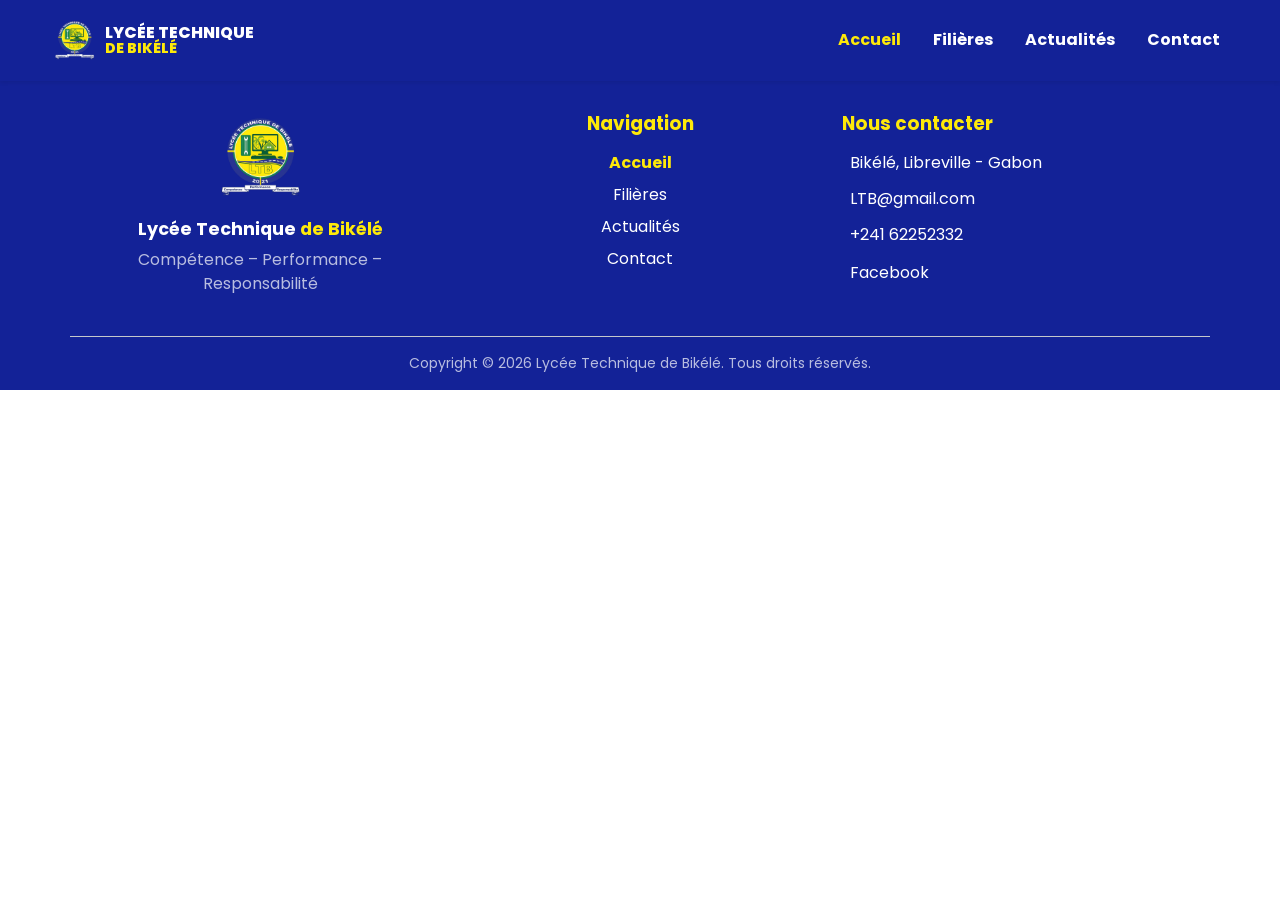
<file: index.html>
<!doctype html>
<html lang="fr">
  <head>
    <meta charset="utf-8" />
    <meta name="viewport" content="width=device-width, initial-scale=1" />
    <title>Lycée Technique de BIKELE</title>
    <link
      href="https://cdn.jsdelivr.net/npm/bootstrap@5.3.8/dist/css/bootstrap.min.css"
      rel="stylesheet"
      integrity="sha384-sRIl4kxILFvY47J16cr9ZwB07vP4J8+LH7qKQnuqkuIAvNWLzeN8tE5YBujZqJLB"
      crossorigin="anonymous"
    />
    <link
      rel="shortcut icon"
      href="asset/images/logo/logo_sans_fond_ltb.webp"
      type="image/x-icon"
    />
    <link rel="stylesheet" href="components/style.css">
  </head>
  <body>
    <nav
      class="navbar navbar-expand-lg custom-navbar"
      data-bs-theme="dark container"
    >
      <div class="container-fluid container">
        <a
          class="navbar-brand d-flex align-items-center gap-2"
          href="index.html"
        >
          <img
            src="asset/images/logo/logo_sans_fond_ltb.webp"
            alt="Logo Lycée Technique"
            class="navbar-logo"
            width="45"
            height="45"
            decoding="async"
          />
          <div class="brand-text">
            <span class="brand-title">LYCÉE TECHNIQUE</span>
            <span class="brand-subtext">DE BIKÉLÉ</span>
          </div>
        </a>

        <!-- Bouton Burger (Mobile) -->
        <button
          class="navbar-toggler"
          type="button"
          data-bs-toggle="collapse"
          data-bs-target="#navbarContent"
          aria-controls="navbarContent"
          aria-expanded="false"
          aria-label="Toggle navigation"
        >
          <span class="navbar-toggler-icon"></span>
        </button>

        <!-- Liens de navigation -->
        <div class="collapse navbar-collapse" id="navbarContent">
          <ul class="navbar-nav ms-auto mb-2 mb-lg-0 gap-lg-3">
            <li class="nav-item">
              <a class="nav-link active" href="index.html" aria-current="page"
                >Accueil</a
              >
            </li>
            <li class="nav-item">
              <a class="nav-link" href="pages/filieres/filieres.html"
                >Filières</a
              >
            </li>
            <li class="nav-item">
              <a class="nav-link" href="pages/actualites/actualites.html"
                >Actualités</a
              >
            </li>
            <li class="nav-item">
              <a class="nav-link" href="pages/contact/contact.html">Contact</a>
            </li>
          </ul>
        </div>
      </div>
    </nav>
    <main></main>
    <footer class="custom-footer text-white py-3">
      <div class="container pt-3">
        <div class="row gy-4 align-items-start">
          <!-- Colonne 1 : Logo & Slogan -->
          <div class="col-12 col-md-4 text-center">
            <img
              src="asset/images/logo/logo_sans_fond_ltb.webp"
              alt="Logo Lycée Technique de Bikélé"
              class="footer-logo mb-3"
              decoding="async"
              loading="lazy"
            />
            <h5 class="footer-brand">
              Lycée Technique <span class="highlight-text">de Bikélé</span>
            </h5>
            <p class="footer-slogan mt-2">
              Compétence – Performance – Responsabilité
            </p>
          </div>

          <!-- Colonne 2 : Navigation -->
          <div class="col-12 col-md-4 text-center">
            <h4 class="footer-title mb-3">Navigation</h4>
            <ul class="list-unstyled footer-links">
              <li class="active" aria-current="page">
                <a href="index.html"> Accueil </a>
              </li>
              <li>
                <a href="pages/filieres/filieres.html">Filières</a>
              </li>
              <li><a href="pages/actualites/actualites.html">Actualités</a></li>
              <li><a href="pages/contact/contact.html">Contact</a></li>
            </ul>
          </div>

          <!-- Colonne 3 : Nous contacter -->
          <div class="col-12 col-md-4 position">
            <h4 class="footer-title mb-3 text-center text-md-start">
              Nous contacter
            </h4>
            <ul class="list-unstyled footer-contact">
              <li>
                <i class="fa-solid fa-location-dot"></i>
                <span>Bikélé, Libreville - Gabon</span>
              </li>
              <li>
                <i class="fa-solid fa-envelope"></i>
                <a href="#">LTB@gmail.com</a>
              </li>
              <li>
                <i class="fa-solid fa-phone"></i>
                <a href="#">+241 62252332</a>
              </li>
              <li>
                <a
                  href="https://www.facebook.com/profile.php?id=61555487769984"
                  target="_blank"
                  rel="noopener"
                  class="fbk color"
                  title="Facebook - Notre page officielle"
                >
                  <i class="fa-brands fa-facebook-f"></i>
                  Facebook
                </a>
              </li>
            </ul>
          </div>
        </div>

        <!-- Ligne de séparation / Copyright -->
        <div class="row mt-4 pt-3 border-top border-secondary-subtle">
          <div class="col 12 text-center">
            <p class="footer-copyright mb-0">
              Copyright © 2026 Lycée Technique de Bikélé. Tous droits réservés.
            </p>
          </div>
        </div>
      </div>
    </footer>
    <script src="asset/Bootstrap/Bootstrap_src/boostrap.min.js"></script>
  </body>
</html>
</file>
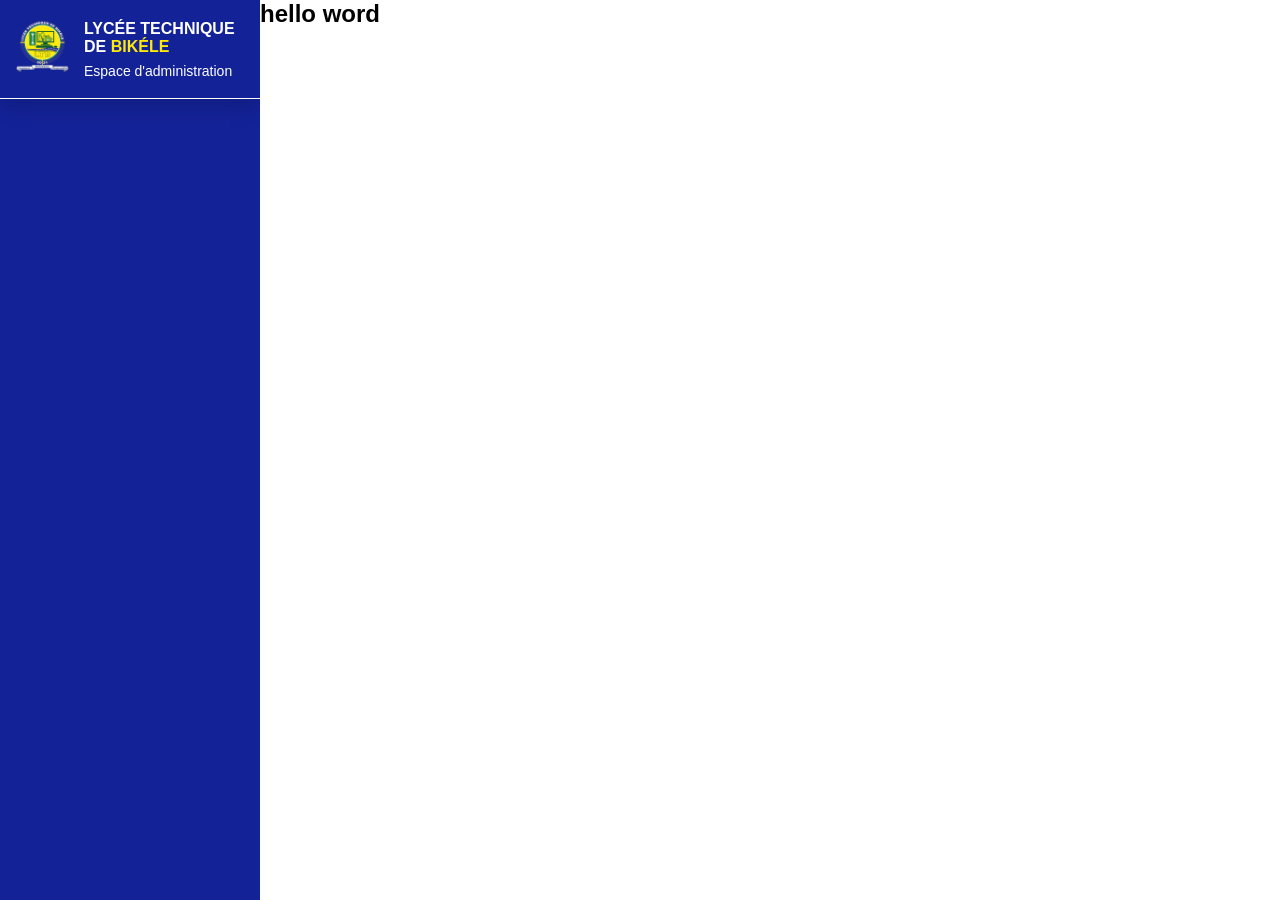
<file: dashboard/dashboard.html>
<!DOCTYPE html>
<html lang="fr">
<head>
    <meta charset="UTF-8">
    <meta name="viewport" content="width=device-width, initial-scale=1.0">
    <title>Tableau de bord | Lycée technique de BIKELE</title>
    <link rel="shortcut icon" href="../asset/images/logo/logo_sans_fond_ltb.webp" type="image/x-icon">
    <link rel="stylesheet" href="dashboard_css/dashboard_principale.css">
</head>
<body>
    <div class="dashboard">
        <!-- Partie gauche -->
        <aside class="sidebar">
            <div class="sidebar-header">
                <div class="logo">
                    <img src=".././asset/images/logo/logo_sans_fond_ltb.webp" alt="Lycée technique de BIKÉLE">
                </div>
                <div class="brand">
                    <h2>Lycée technique de  <span>BIKÉLE</span></h2>
                    <p>Espace d'administration</p>
                </div>
            </div>
        </aside>
        <!-- partie droite -->
        <main class="main-content">
            <h2>hello word</h2>
        </main>
    </div>
    <script src="../asset/Bootstrap/Bootstrap_src/boostrap.min.js"></script>
</body>
</html>
</file>
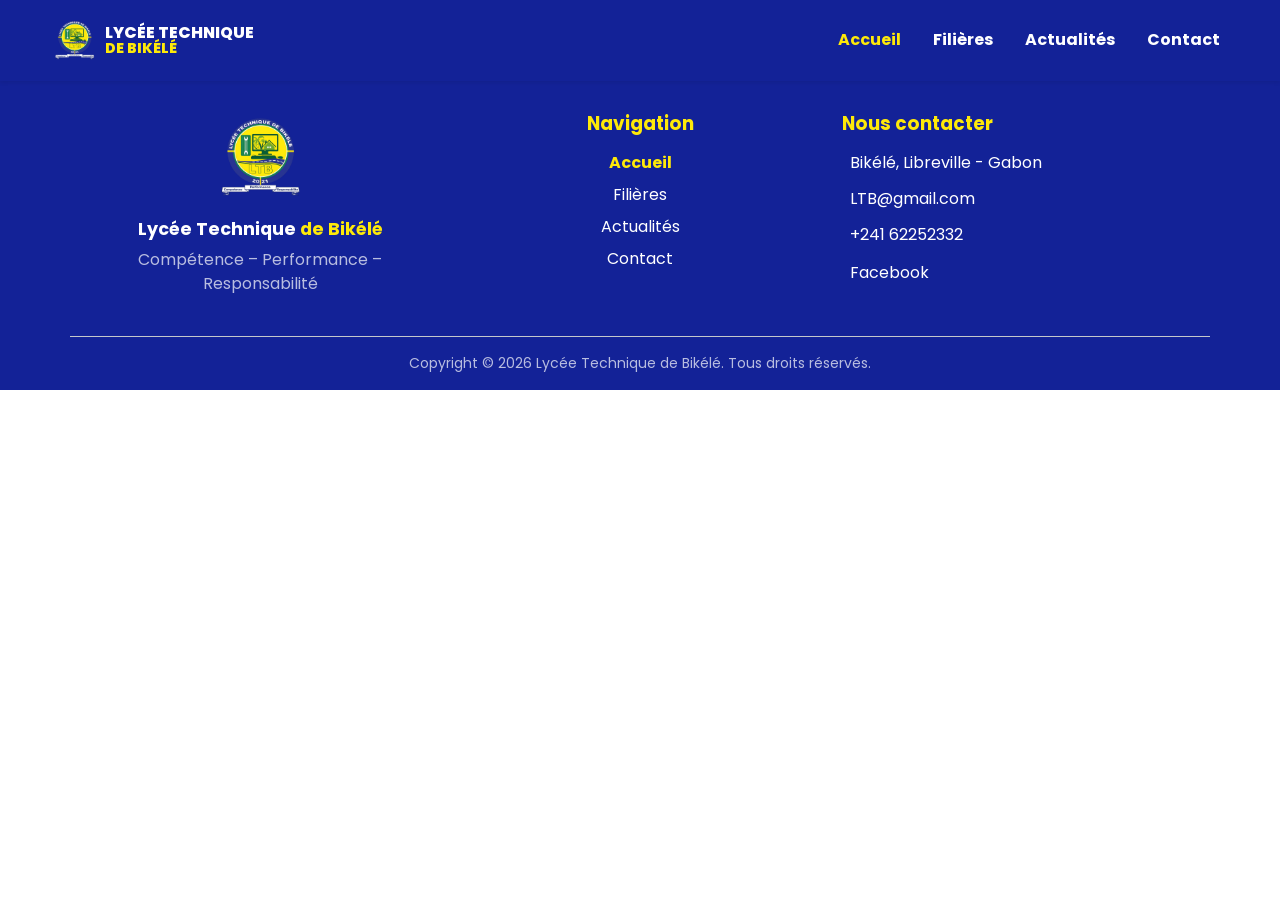
<file: pages/actualites/actualites.html>
<!doctype html>
<html lang="fr">
  <head>
    <meta charset="utf-8" />
    <meta name="viewport" content="width=device-width, initial-scale=1" />
    <title>Lycée Technique de BIKELE</title>
    <link
      href="https://cdn.jsdelivr.net/npm/bootstrap@5.3.8/dist/css/bootstrap.min.css"
      rel="stylesheet"
      integrity="sha384-sRIl4kxILFvY47J16cr9ZwB07vP4J8+LH7qKQnuqkuIAvNWLzeN8tE5YBujZqJLB"
      crossorigin="anonymous"
    />
    <link
      rel="shortcut icon"
      href="../../asset/images/logo/logo_sans_fond_ltb.webp"
      type="image/x-icon"
    />
    <link rel="stylesheet" href="../../components/style.css" />
  </head>
  <body>
    <nav
      class="navbar navbar-expand-lg custom-navbar"
      data-bs-theme="dark container"
    >
      <div class="container-fluid container">
        <a
          class="navbar-brand d-flex align-items-center gap-2"
          href="../../index.html"
        >
          <img
            src="../../asset/images/logo/logo_sans_fond_ltb.webp"
            alt="Logo Lycée Technique"
            class="navbar-logo"
            width="45"
            height="45"
            decoding="async"
          />
          <div class="brand-text">
            <span class="brand-title">LYCÉE TECHNIQUE</span>
            <span class="brand-subtext">DE BIKÉLÉ</span>
          </div>
        </a>

        <!-- Bouton Burger (Mobile) -->
        <button
          class="navbar-toggler"
          type="button"
          data-bs-toggle="collapse"
          data-bs-target="#navbarContent"
          aria-controls="navbarContent"
          aria-expanded="false"
          aria-label="Toggle navigation"
        >
          <span class="navbar-toggler-icon"></span>
        </button>

        <!-- Liens de navigation -->
        <div class="collapse navbar-collapse" id="navbarContent">
          <ul class="navbar-nav ms-auto mb-2 mb-lg-0 gap-lg-3">
            <li class="nav-item">
              <a class="nav-link active" href="../../index.html" aria-current="page"
                >Accueil</a
              >
            </li>
            <li class="nav-item">
              <a class="nav-link" href="../filieres/filieres.html">Filières</a>
            </li>
            <li class="nav-item">
              <a class="nav-link" href="../actualites/actualites.html"
                >Actualités</a
              >
            </li>
            <li class="nav-item">
              <a class="nav-link" href="../contact/contact.html">Contact</a>
            </li>
          </ul>
        </div>
      </div>
    </nav>
    <main>
     
    </main>
    <footer class="custom-footer text-white py-3">
      <div class="container pt-3">
        <div class="row gy-4 align-items-start">
          <!-- Colonne 1 : Logo & Slogan -->
          <div class="col-12 col-md-4 text-center">
            <img
              src="../../asset/images/logo/logo_sans_fond_ltb.webp"
              alt="Logo Lycée Technique de Bikélé"
              class="footer-logo mb-3"
              decoding="async"
              loading="lazy"
            />
            <h5 class="footer-brand">
              Lycée Technique <span class="highlight-text">de Bikélé</span>
            </h5>
            <p class="footer-slogan mt-2">
              Compétence – Performance – Responsabilité
            </p>
          </div>

          <!-- Colonne 2 : Navigation -->
          <div class="col-12 col-md-4 text-center">
            <h4 class="footer-title mb-3">Navigation</h4>
            <ul class="list-unstyled footer-links">
              <li class="active" aria-current="page">
                <a href="../../index.html"> Accueil </a>
              </li>
              <li>
                <a href="../filieres/filieres.html">Filières</a>
              </li>
              <li><a href="actualites.html">Actualités</a></li>
              <li><a href="../contact/contact.html">Contact</a></li>
            </ul>
          </div>

          <!-- Colonne 3 : Nous contacter -->
          <div class="col-12 col-md-4 position">
            <h4 class="footer-title mb-3 text-center text-md-start">
              Nous contacter
            </h4>
            <ul class="list-unstyled footer-contact">
              <li>
                <i class="fa-solid fa-location-dot"></i>
                <span>Bikélé, Libreville - Gabon</span>
              </li>
              <li>
                <i class="fa-solid fa-envelope"></i>
                <a href="#">LTB@gmail.com</a>
              </li>
              <li>
                <i class="fa-solid fa-phone"></i>
                <a href="#">+241 62252332</a>
              </li>
              <li>
                <a
                  href="https://www.facebook.com/profile.php?id=61555487769984"
                  target="_blank"
                  rel="noopener"
                  class="fbk color"
                  title="Facebook - Notre page officielle"
                >
                  <i class="fa-brands fa-facebook-f"></i>
                  Facebook
                </a>
              </li>
            </ul>
          </div>
        </div>

        <!-- Ligne de séparation / Copyright -->
        <div class="row mt-4 pt-3 border-top border-secondary-subtle">
          <div class="col 12 text-center">
            <p class="footer-copyright mb-0">
              Copyright © 2026 Lycée Technique de Bikélé. Tous droits réservés.
            </p>
          </div>
        </div>
      </div>
    </footer>
    <script
      src="https://cdn.jsdelivr.net/npm/bootstrap@5.3.8/dist/js/bootstrap.bundle.min.js"
      integrity="sha384-FKyoEForCGlyvwx9Hj09JcYn3nv7wiPVlz7YYwJrWVcXK/BmnVDxM+D2scQbITxI"
      crossorigin="anonymous"
    ></script>
  </body>
</html>
</file>
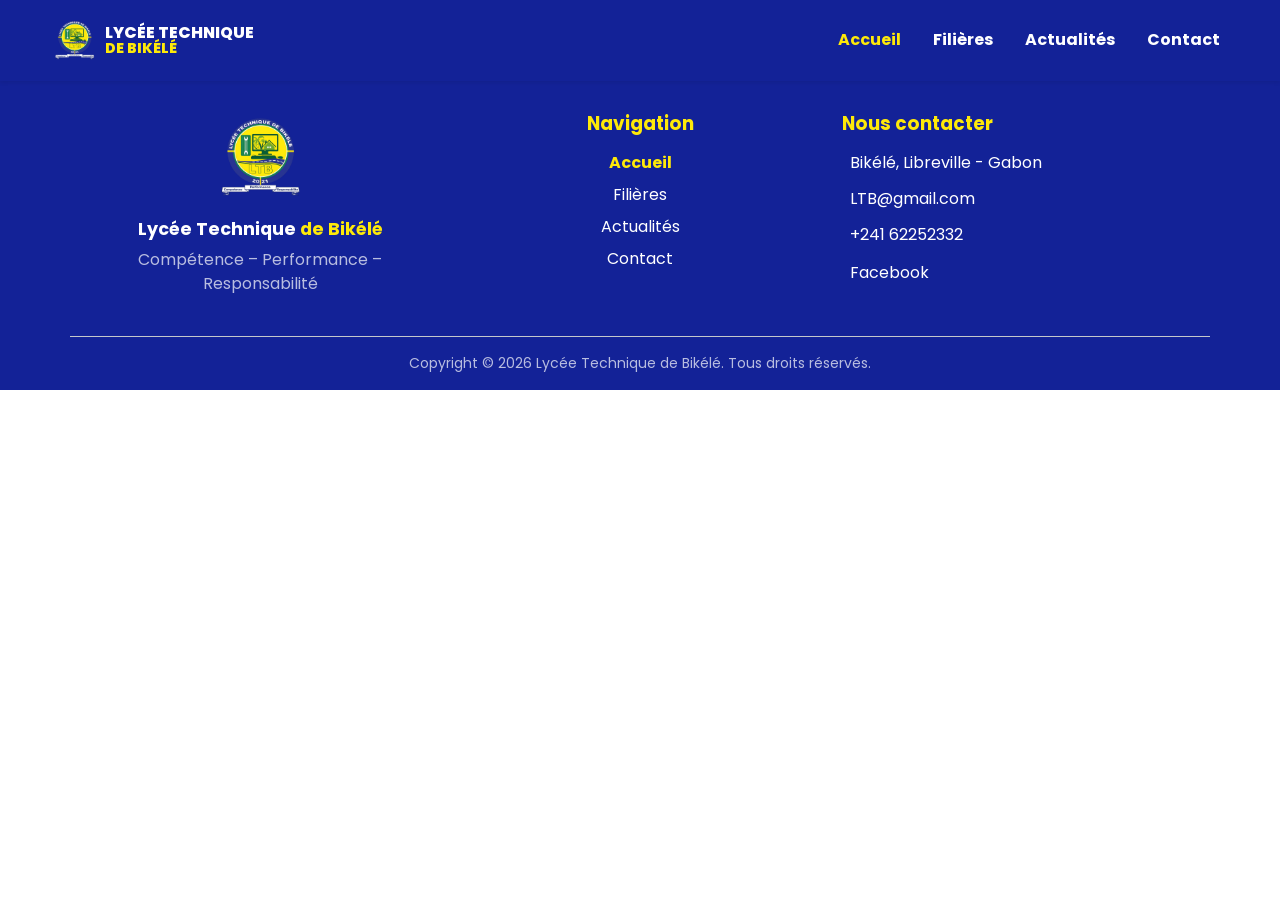
<file: pages/contact/contact.html>
<!doctype html>
<html lang="fr">
  <head>
    <meta charset="utf-8" />
    <meta name="viewport" content="width=device-width, initial-scale=1" />
    <title>Lycée Technique de BIKELE</title>
    <link
      href="https://cdn.jsdelivr.net/npm/bootstrap@5.3.8/dist/css/bootstrap.min.css"
      rel="stylesheet"
      integrity="sha384-sRIl4kxILFvY47J16cr9ZwB07vP4J8+LH7qKQnuqkuIAvNWLzeN8tE5YBujZqJLB"
      crossorigin="anonymous"
    />
    <link rel="shortcut icon" href="../../asset/images/logo/logo_sans_fond_ltb.webp" type="image/x-icon">
    <link rel="stylesheet" href="../../components/style.css" />
  </head>
  <body>
    <nav
      class="navbar navbar-expand-lg custom-navbar"
      data-bs-theme="dark container"
    >
      <div class="container-fluid container">
        <a
          class="navbar-brand d-flex align-items-center gap-2"
          href="../../index.html"
        >
          <img
            src="../../asset/images/logo/logo_sans_fond_ltb.webp"
            alt="Logo Lycée Technique"
            class="navbar-logo"
            width="45"
            height="45"
            decoding="async"
          />
          <div class="brand-text">
            <span class="brand-title">LYCÉE TECHNIQUE</span>
            <span class="brand-subtext">DE BIKÉLÉ</span>
          </div>
        </a>

        <!-- Bouton Burger (Mobile) -->
        <button
          class="navbar-toggler"
          type="button"
          data-bs-toggle="collapse"
          data-bs-target="#navbarContent"
          aria-controls="navbarContent"
          aria-expanded="false"
          aria-label="Toggle navigation"
        >
          <span class="navbar-toggler-icon"></span>
        </button>

        <!-- Liens de navigation -->
        <div class="collapse navbar-collapse" id="navbarContent">
          <ul class="navbar-nav ms-auto mb-2 mb-lg-0 gap-lg-3">
            <li class="nav-item">
              <a class="nav-link active" href="../../index.html" aria-current="page"
                >Accueil</a
              >
            </li>
            <li class="nav-item">
              <a class="nav-link" href="../filieres/filieres.html">Filières</a>
            </li>
            <li class="nav-item">
              <a class="nav-link" href="../actualites/actualites.html">Actualités</a>
            </li>
            <li class="nav-item">
              <a class="nav-link" href="contact.html">Contact</a>
            </li>
          </ul>
        </div>
      </div>
    </nav>
    <main>
    </main>
    <footer class="custom-footer text-white py-3">
      <div class="container pt-3">
        <div class="row gy-4 align-items-start">
          <!-- Colonne 1 : Logo & Slogan -->
          <div class="col-12 col-md-4 text-center">
            <img
              src="../../asset/images/logo/logo_sans_fond_ltb.webp"
              alt="Logo Lycée Technique de Bikélé"
              class="footer-logo mb-3"
              decoding="async"
              loading="lazy"
            />
            <h5 class="footer-brand">
              Lycée Technique <span class="highlight-text">de Bikélé</span>
            </h5>
            <p class="footer-slogan mt-2">
              Compétence – Performance – Responsabilité
            </p>
          </div>

          <!-- Colonne 2 : Navigation -->
          <div class="col-12 col-md-4 text-center">
            <h4 class="footer-title mb-3">Navigation</h4>
            <ul class="list-unstyled footer-links">
              <li class="active" aria-current="page">
                <a href="../../index.html"> Accueil </a>
              </li>
              <li>
                <a href="../filieres/filieres.html">Filières</a>
              </li>
              <li><a href="../actualites/actualites.html">Actualités</a></li>
              <li><a href="contact.html">Contact</a></li>
            </ul>
          </div>

          <!-- Colonne 3 : Nous contacter -->
          <div class="col-12 col-md-4 position">
            <h4 class="footer-title mb-3 text-center text-md-start">
              Nous contacter
            </h4>
            <ul class="list-unstyled footer-contact">
              <li>
                <i class="fa-solid fa-location-dot"></i>
                <span>Bikélé, Libreville - Gabon</span>
              </li>
              <li>
                <i class="fa-solid fa-envelope"></i>
                <a href="#">LTB@gmail.com</a>
              </li>
              <li>
                <i class="fa-solid fa-phone"></i>
                <a href="#">+241 62252332</a>
              </li>
              <li>
                <a
                  href="https://www.facebook.com/profile.php?id=61555487769984"
                  target="_blank"
                  rel="noopener"
                  class="fbk color"
                  title="Facebook - Notre page officielle"
                >
                  <i class="fa-brands fa-facebook-f"></i>
                  Facebook
                </a>
              </li>
            </ul>
          </div>
        </div>

        <!-- Ligne de séparation / Copyright -->
        <div class="row mt-4 pt-3 border-top border-secondary-subtle">
          <div class="col 12 text-center">
            <p class="footer-copyright mb-0">
              Copyright © 2026 Lycée Technique de Bikélé. Tous droits réservés.
            </p>
          </div>
        </div>
      </div>
    </footer>
    <script
      src="https://cdn.jsdelivr.net/npm/bootstrap@5.3.8/dist/js/bootstrap.bundle.min.js"
      integrity="sha384-FKyoEForCGlyvwx9Hj09JcYn3nv7wiPVlz7YYwJrWVcXK/BmnVDxM+D2scQbITxI"
      crossorigin="anonymous"
    ></script>
  </body>
</html>
</file>
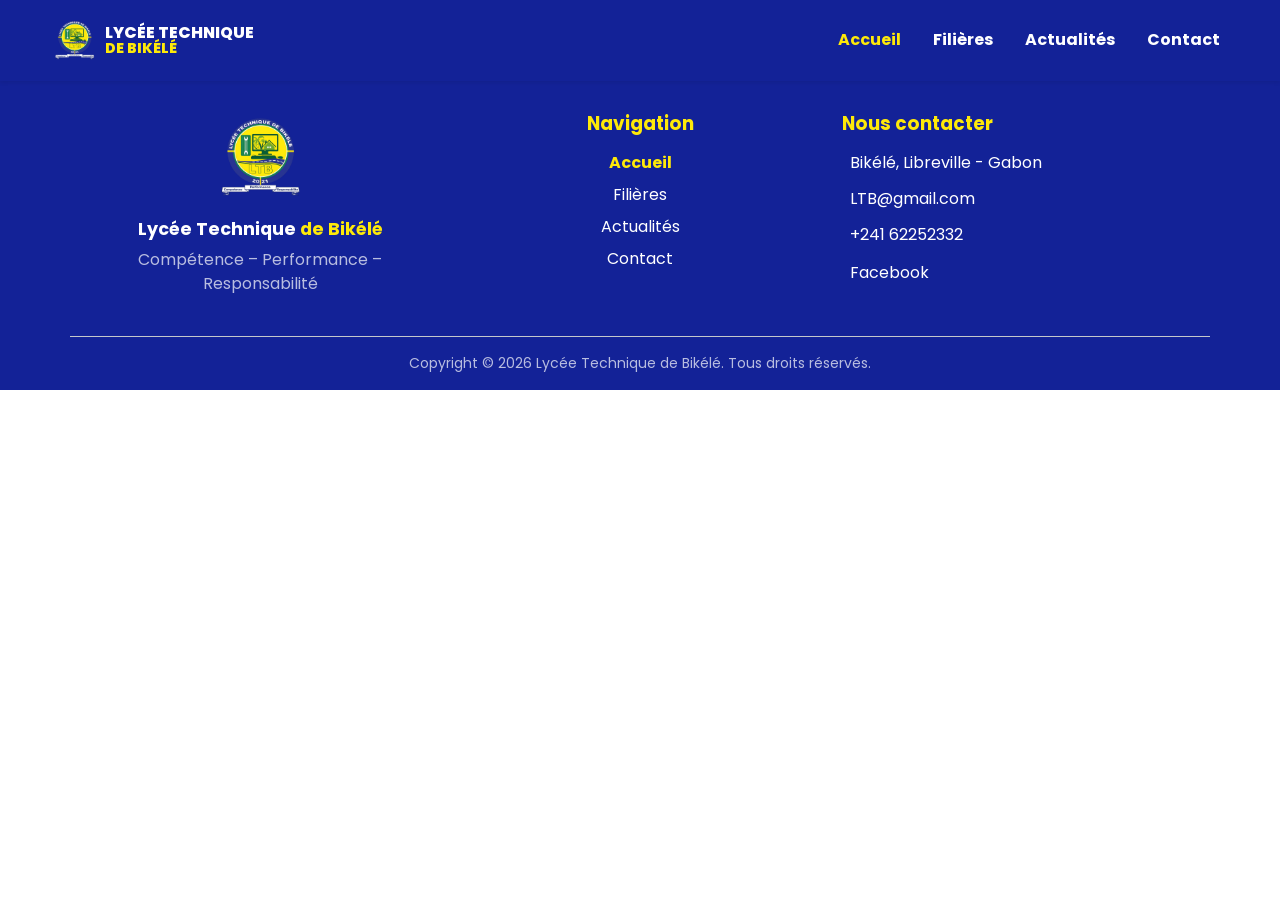
<file: pages/filieres/filieres.html>
<!doctype html>
<html lang="fr">
  <head>
    <meta charset="utf-8" />
    <meta name="viewport" content="width=device-width, initial-scale=1" />
    <title>Lycée Technique de BIKELE</title>
    <link
      href="https://cdn.jsdelivr.net/npm/bootstrap@5.3.8/dist/css/bootstrap.min.css"
      rel="stylesheet"
      integrity="sha384-sRIl4kxILFvY47J16cr9ZwB07vP4J8+LH7qKQnuqkuIAvNWLzeN8tE5YBujZqJLB"
      crossorigin="anonymous"
    />
    <link
      rel="shortcut icon"
      href="../../asset/images/logo/logo_sans_fond_ltb.webp"
      type="image/x-icon"
    />
    <link rel="stylesheet" href="../../components/style.css" />
  </head>
  <body>
    <nav
      class="navbar navbar-expand-lg custom-navbar"
      data-bs-theme="dark container"
    >
      <div class="container-fluid container">
        <a
          class="navbar-brand d-flex align-items-center gap-2"
          href="../../index.html"
        >
          <img
            src="../../asset/images/logo/logo_sans_fond_ltb.webp"
            alt="Logo Lycée Technique"
            class="navbar-logo"
            width="45"
            height="45"
            decoding="async"
          />
          <div class="brand-text">
            <span class="brand-title">LYCÉE TECHNIQUE</span>
            <span class="brand-subtext">DE BIKÉLÉ</span>
          </div>
        </a>

        <!-- Bouton Burger (Mobile) -->
        <button
          class="navbar-toggler"
          type="button"
          data-bs-toggle="collapse"
          data-bs-target="#navbarContent"
          aria-controls="navbarContent"
          aria-expanded="false"
          aria-label="Toggle navigation"
        >
          <span class="navbar-toggler-icon"></span>
        </button>

        <!-- Liens de navigation -->
        <div class="collapse navbar-collapse" id="navbarContent">
          <ul class="navbar-nav ms-auto mb-2 mb-lg-0 gap-lg-3">
            <li class="nav-item">
              <a class="nav-link active" href="../../index.html" aria-current="page"
                >Accueil</a
              >
            </li>
            <li class="nav-item">
              <a class="nav-link" href="filieres.html">Filières</a>
            </li>
            <li class="nav-item">
              <a class="nav-link" href="../actualites/actualites.html"
                >Actualités</a
              >
            </li>
            <li class="nav-item">
              <a class="nav-link" href="../contact/contact.html">Contact</a>
            </li>
          </ul>
        </div>
      </div>
    </nav>


    <main>
      
    </main>


    <footer class="custom-footer text-white py-3">
      <div class="container pt-3">
        <div class="row gy-4 align-items-start">
          <!-- Colonne 1 : Logo & Slogan -->
          <div class="col-12 col-md-4 text-center">
            <img
              src="../../asset/images/logo/logo_sans_fond_ltb.webp"
              alt="Logo Lycée Technique de Bikélé"
              class="footer-logo mb-3"
              decoding="async"
              loading="lazy"
            />
            <h5 class="footer-brand">
              Lycée Technique <span class="highlight-text">de Bikélé</span>
            </h5>
            <p class="footer-slogan mt-2">
              Compétence – Performance – Responsabilité
            </p>
          </div>

          <!-- Colonne 2 : Navigation -->
          <div class="col-12 col-md-4 text-center">
            <h4 class="footer-title mb-3">Navigation</h4>
            <ul class="list-unstyled footer-links">
              <li class="active" aria-current="page">
                <a href="../../index.html"> Accueil </a>
              </li>
              <li>
                <a href="filieres.html">Filières</a>
              </li>
              <li><a href="../actualites/actualites.html">Actualités</a></li>
              <li><a href="../contact/contact.html">Contact</a></li>
            </ul>
          </div>

          <!-- Colonne 3 : Nous contacter -->
          <div class="col-12 col-md-4 position">
            <h4 class="footer-title mb-3 text-center text-md-start">
              Nous contacter
            </h4>
            <ul class="list-unstyled footer-contact">
              <li>
                <i class="fa-solid fa-location-dot"></i>
                <span>Bikélé, Libreville - Gabon</span>
              </li>
              <li>
                <i class="fa-solid fa-envelope"></i>
                <a href="#">LTB@gmail.com</a>
              </li>
              <li>
                <i class="fa-solid fa-phone"></i>
                <a href="#">+241 62252332</a>
              </li>
              <li>
                <a
                  href="https://www.facebook.com/profile.php?id=61555487769984"
                  target="_blank"
                  rel="noopener"
                  class="fbk color"
                  title="Facebook - Notre page officielle"
                >
                  <i class="fa-brands fa-facebook-f"></i>
                  Facebook
                </a>
              </li>
            </ul>
          </div>
        </div>

        <!-- Ligne de séparation / Copyright -->
        <div class="row mt-4 pt-3 border-top border-secondary-subtle">
          <div class="col 12 text-center">
            <p class="footer-copyright mb-0">
              Copyright © 2026 Lycée Technique de Bikélé. Tous droits réservés.
            </p>
          </div>
        </div>
      </div>
    </footer>
    <script src="../../asset/Bootstrap/Bootstrap_src/boostrap.min.js"></script>
  </body>
</html>
</file>
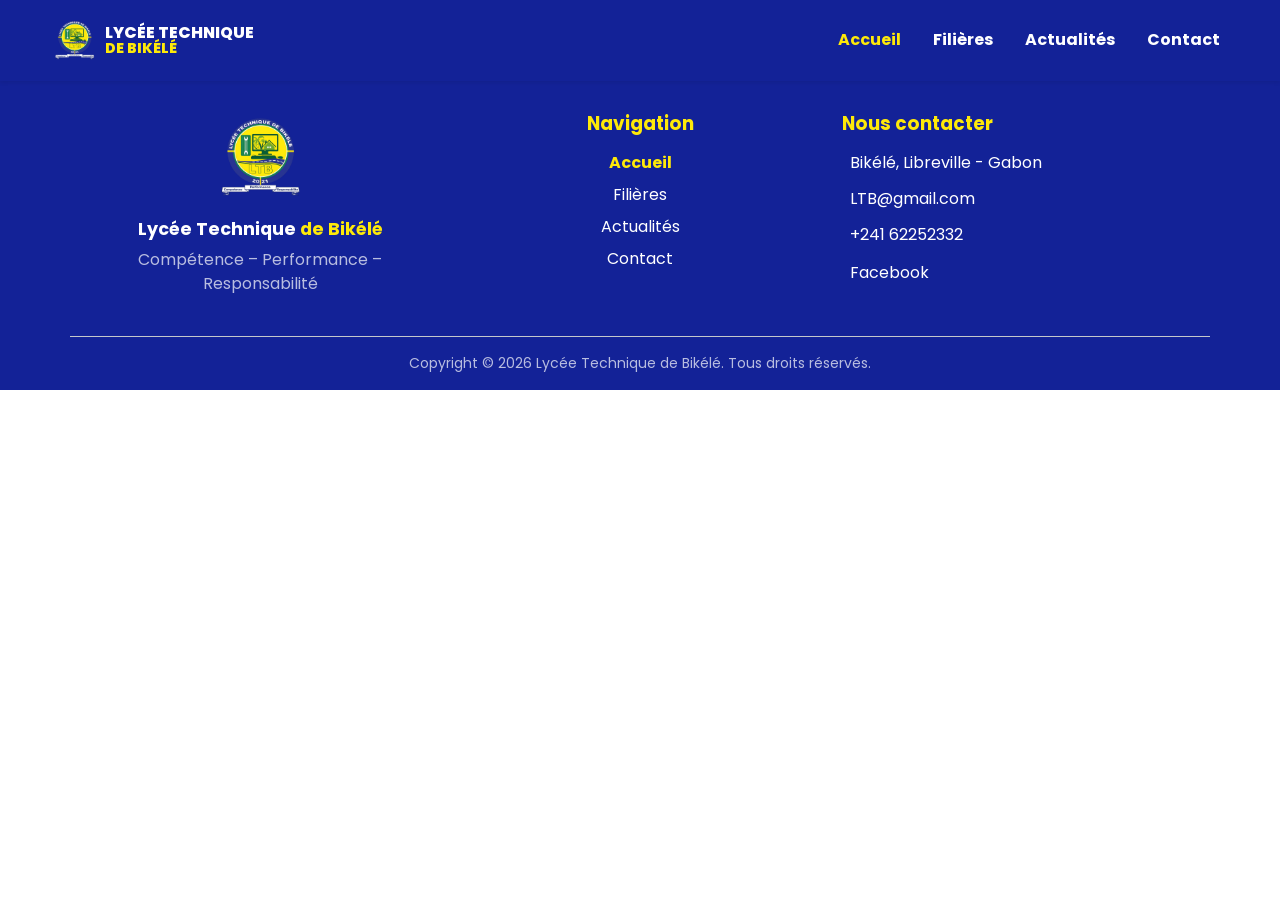
<file: pages/filieres/details_filieres/dmw/dmw.html>
<!doctype html>
<html lang="fr">
  <head>
    <meta charset="utf-8" />
    <meta name="viewport" content="width=device-width, initial-scale=1" />
    <title>Lycée Technique de BIKELE</title>
    <link
      href="https://cdn.jsdelivr.net/npm/bootstrap@5.3.8/dist/css/bootstrap.min.css"
      rel="stylesheet"
      integrity="sha384-sRIl4kxILFvY47J16cr9ZwB07vP4J8+LH7qKQnuqkuIAvNWLzeN8tE5YBujZqJLB"
      crossorigin="anonymous"
    />
    <link
      rel="shortcut icon"
      href="../../../../asset/images/logo/logo_sans_fond_ltb.webp"
      type="image/x-icon"
    />
    <link rel="stylesheet" href="../../../../components/style.css" />
  </head>
  <body>
    <nav
      class="navbar navbar-expand-lg custom-navbar"
      data-bs-theme="dark container"
    >
      <div class="container-fluid container">
        <a
          class="navbar-brand d-flex align-items-center gap-2"
          href="../../../../index.html"
        >
          <img
            src="../../../../asset/images/logo/logo_sans_fond_ltb.webp"
            alt="Logo Lycée Technique"
            class="navbar-logo"
            width="45"
            height="45"
            decoding="async"
          />
          <div class="brand-text">
            <span class="brand-title">LYCÉE TECHNIQUE</span>
            <span class="brand-subtext">DE BIKÉLÉ</span>
          </div>
        </a>

        <!-- Bouton Burger (Mobile) -->
        <button
          class="navbar-toggler"
          type="button"
          data-bs-toggle="collapse"
          data-bs-target="#navbarContent"
          aria-controls="navbarContent"
          aria-expanded="false"
          aria-label="Toggle navigation"
        >
          <span class="navbar-toggler-icon"></span>
        </button>

        <!-- Liens de navigation -->
        <div class="collapse navbar-collapse" id="navbarContent">
          <ul class="navbar-nav ms-auto mb-2 mb-lg-0 gap-lg-3">
            <li class="nav-item">
              <a class="nav-link active" href="../../../../index.html" aria-current="page"
                >Accueil</a
              >
            </li>
            <li class="nav-item">
              <a class="nav-link" href="../../filieres.html">Filières</a>
            </li>
            <li class="nav-item">
              <a class="nav-link" href="../../../actualites/actualites.html"
                >Actualités</a
              >
            </li>
            <li class="nav-item">
              <a class="nav-link" href="../../../contact/contact.html">Contact</a>
            </li>
          </ul>
        </div>
      </div>
    </nav>


    <main></main>


    <footer class="custom-footer text-white py-3">
      <div class="container pt-3">
        <div class="row gy-4 align-items-start">
          <!-- Colonne 1 : Logo & Slogan -->
          <div class="col-12 col-md-4 text-center">
            <img
              src="../../../../asset/images/logo/logo_sans_fond_ltb.webp"
              alt="Logo Lycée Technique de Bikélé"
              class="footer-logo mb-3"
              decoding="async"
              loading="lazy"
            />
            <h5 class="footer-brand">
              Lycée Technique <span class="highlight-text">de Bikélé</span>
            </h5>
            <p class="footer-slogan mt-2">
              Compétence – Performance – Responsabilité
            </p>
          </div>

          <!-- Colonne 2 : Navigation -->
          <div class="col-12 col-md-4 text-center">
            <h4 class="footer-title mb-3">Navigation</h4>
            <ul class="list-unstyled footer-links">
              <li class="active" aria-current="page">
                <a href="../../../../index.html"> Accueil </a>
              </li>
              <li>
                <a href="../../filieres.html">Filières</a>
              </li>
              <li><a href="../../../actualites/actualites.html">Actualités</a></li>
              <li><a href="../../../contact/contact.html">Contact</a></li>
            </ul>
          </div>

          <!-- Colonne 3 : Nous contacter -->
          <div class="col-12 col-md-4 position">
            <h4 class="footer-title mb-3 text-center text-md-start">
              Nous contacter
            </h4>
            <ul class="list-unstyled footer-contact">
              <li>
                <i class="fa-solid fa-location-dot"></i>
                <span>Bikélé, Libreville - Gabon</span>
              </li>
              <li>
                <i class="fa-solid fa-envelope"></i>
                <a href="#">LTB@gmail.com</a>
              </li>
              <li>
                <i class="fa-solid fa-phone"></i>
                <a href="#">+241 62252332</a>
              </li>
              <li>
                <a
                  href="https://www.facebook.com/profile.php?id=61555487769984"
                  target="_blank"
                  rel="noopener"
                  class="fbk color"
                  title="Facebook - Notre page officielle"
                >
                  <i class="fa-brands fa-facebook-f"></i>
                  Facebook
                </a>
              </li>
            </ul>
          </div>
        </div>

        <!-- Ligne de séparation / Copyright -->
        <div class="row mt-4 pt-3 border-top border-secondary-subtle">
          <div class="col 12 text-center">
            <p class="footer-copyright mb-0">
              Copyright © 2026 Lycée Technique de Bikélé. Tous droits réservés.
            </p>
          </div>
        </div>
      </div>
    </footer>
    <script
      src="https://cdn.jsdelivr.net/npm/bootstrap@5.3.8/dist/js/bootstrap.bundle.min.js"
      integrity="sha384-FKyoEForCGlyvwx9Hj09JcYn3nv7wiPVlz7YYwJrWVcXK/BmnVDxM+D2scQbITxI"
      crossorigin="anonymous"
    ></script>
  </body>
</html>
</file>
<file: components/style.css>
@import url('https://fonts.googleapis.com/css2?family=Poppins:wght@300;400;500;600;700;800&display=swap');
@import url(variables/variables.css);
@import url(header/header.css);
@import url(footer/footer.css);
</file>
<file: dashboard/dashboard_css/dashboard_principale.css>
@import url(../../components/variables/variables.css);
@import url(dashboard/dashboard.css);
@import url(sidebar-header/sidebar-header.css);
</file>
